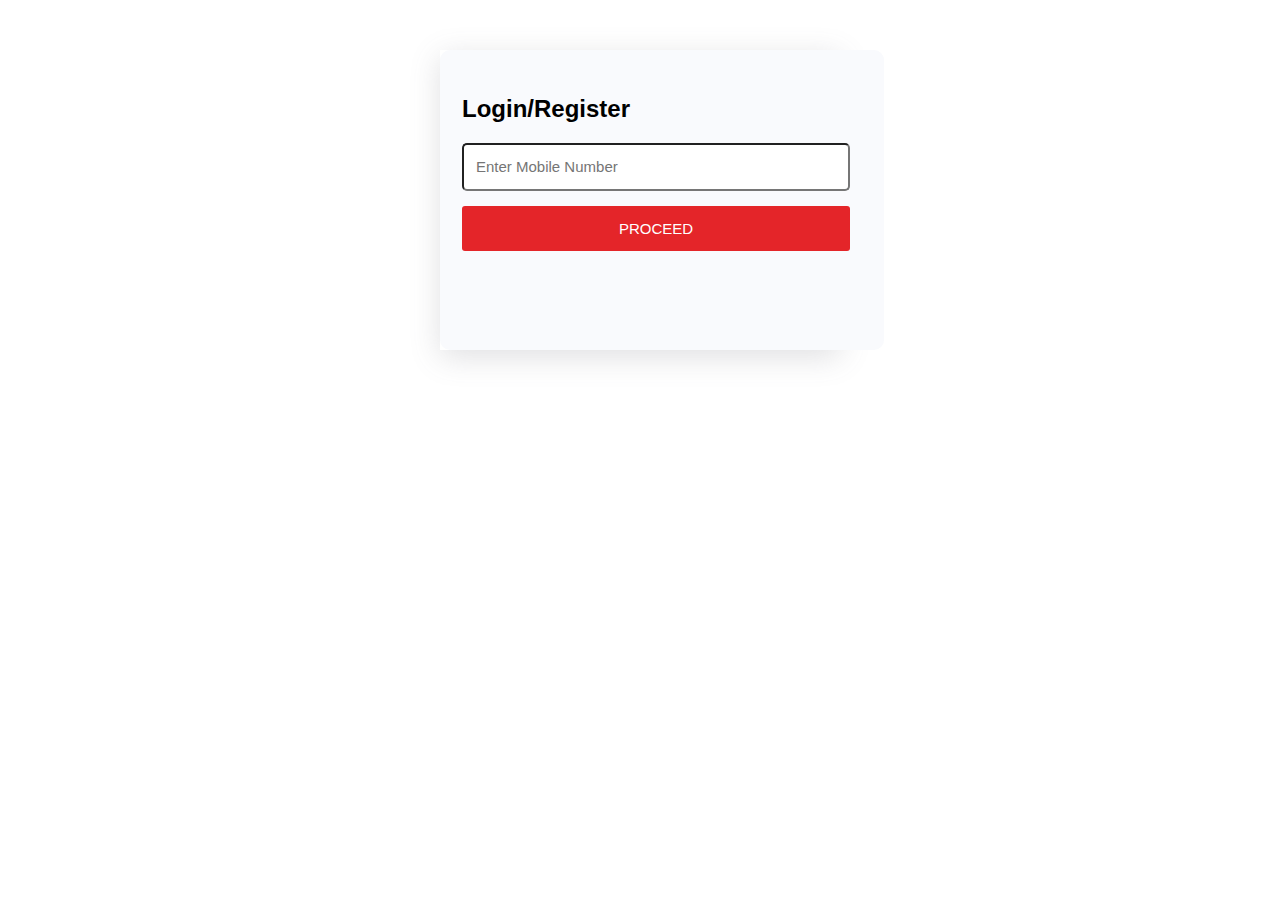
<file: Login.html>
<!DOCTYPE html>
<html lang="en">

<head>
    <meta charset="UTF-8" />
    <meta http-equiv="X-UA-Compatible" content="IE=edge" />
    <meta name="viewport" content="width=device-width, initial-scale=1.0" />
    <title>Signup & signin</title>
    <style>
        body {
            background: white;
            color: black;
            margin: 0;
        }
        
        .login {
            margin: 50px auto;
            width: 400px;
            box-shadow: rgba(100, 100, 111, 0.2) 0px 7px 29px 0px;
          
        }
        
        .login form {
            margin: auto;
            padding: 22px 22px 22px 22px;
            width: 100%;
            height: 250px;
            border-radius: 5px;
            background: rgb(249,250,253);
            border-top: 3px solid rgb(249,250,253);
            border-bottom: 3px solid rgb(249,250,253);
            border-radius: 10px;
        }
        
        .login form input {
            background-color: white;
            color: black;
            margin-bottom: 1em;
            padding: 12px;
            width: 90%;
            height: 20px;
            border-radius: 5px;
            font-size: 15px;
        }
        
        .login form input[type="submit"] {
            background: rgb(228,37,41);
            border: 0;
            width: 97%;
            height: 45px;
            border-radius: 3px;
            color: white;
            cursor: pointer;
        }
        h2 {
            font-size: 24px;
            font-family: sans-serif;
        }
      
    </style>
</head>

<body>
  
    <div class="login">
        <form name="form-login">
            <h2>Login/Register</h2>

            <label for="phone No."></label>
            <input type="email" id="userName" placeholder="Enter Mobile Number" required />
             <br>
                 
            <input id="Proceed_btn" type="submit" value="PROCEED" onclick="check()" />
        </form>
    </div>
</body>

</html>

<script>
    function store() {
        var name = document.getElementById("name");
        var pw = document.getElementById("pw");

        if (name.value.length == 0) {
            alert("Please fill in email");
        } else if (pw.value.length == 0) {
            alert("Please fill in password");
        } else if (pw.value.length < 8) {
            alert("Fill atleast 8 chars.");
        } else {
            localStorage.setItem("name", name.value);
            localStorage.setItem("pw", pw.value);
        }
    }

    function check() {
        var userName = document.getElementById("userName") ? document.getElementById("userName").value : null;

        if (userName) {
            window.location = "./Register.html";
        } else {
            alert("Please Enter Your Phone No.");
        }
    }
</script>
</file>
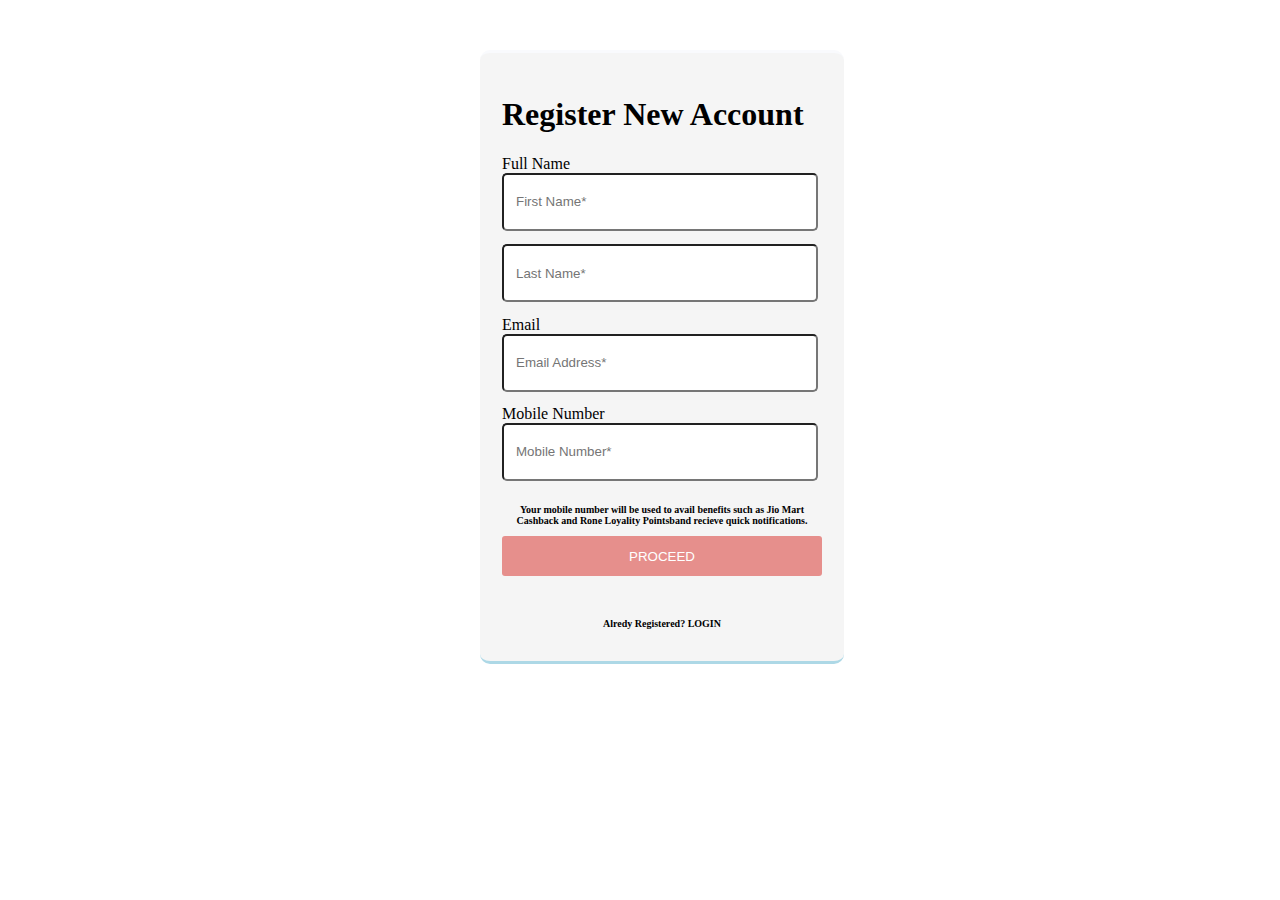
<file: Register.html>
<!DOCTYPE html>
<html lang="en">

<head>
    <meta charset="UTF-8" />
    <meta http-equiv="X-UA-Compatible" content="IE=edge" />
    <meta name="viewport" content="width=device-width, initial-scale=1.0" />
    <title>Signup & signin</title>
    <style>
        body {
            background: white;
            color: black;
            margin: 0;
        }
        
        .login {
            margin: 50px auto;
            width: 320px;
        }
        
        .login form {
            margin: auto;
            padding: 22px 22px 22px 22px;
            width: 100%;
            border-radius: 5px;
            background:whitesmoke;
            border-top: 3px solid rgb(249,250,253);
            border-bottom: 3px solid lightblue;
            border-radius: 10px;
        }
        
        .login form input {
            background-color: white;
            color: black;
            margin-bottom: 1em;
            padding: 12px;
            width: 90%;
            height: 30px;
            border-radius: 5px;
        }
        
        .login form input[type="submit"] {
            background: rgb(230,143,140);
            border: 0;
            width: 100%;
            height: 40px;
            border-radius: 3px;
            color: white;
            cursor: pointer;
        }
        p {
            text-align: center;
            font-size: 10px;
            font-weight: bold;
        }
        
      
    </style>
</head>

<body>
    <div class="login">
        <form name="form-login">
            <h1>Register New Account</h1>
            <label for="name">Full Name</label>
            <input type="text" id="name" placeholder="First Name*" required />
            <br>

            <label for="name"></label>
            <input type="text" id="name" placeholder="Last Name*" required />
            <br> 

            <label for="name">Email</label>
            <input type="email" id="name" placeholder="Email Address*" required />
            <br>
            <label for="pw">Mobile Number</label>
            <input type="password" id="pw" placeholder="Mobile Number*" required />
           
            <P>Your mobile number will be used to avail benefits such as Jio Mart Cashback and Rone Loyality Pointsband recieve
                quick notifications.
            </P>
            <input id="rgstr_btn" type="submit" value="PROCEED" onclick="store()" />
            <br>
            <br>
            <p>Alredy Registered? LOGIN</p>
        </form>
    </div>
</body>

</html>
<script>
    function store() {
        var name = document.getElementById("name");
        var pw = document.getElementById("pw");

        if (name.value.length == 0) {
            alert("Please fill in email");
        } else if (pw.value.length == 0) {
            alert("Please fill in password");
        } else if (pw.value.length < 8) {
            alert("Fill atleast 8 chars.");
        } else {
            localStorage.setItem("name", name.value);
            localStorage.setItem("pw", pw.value);
        }
    }
</file>
